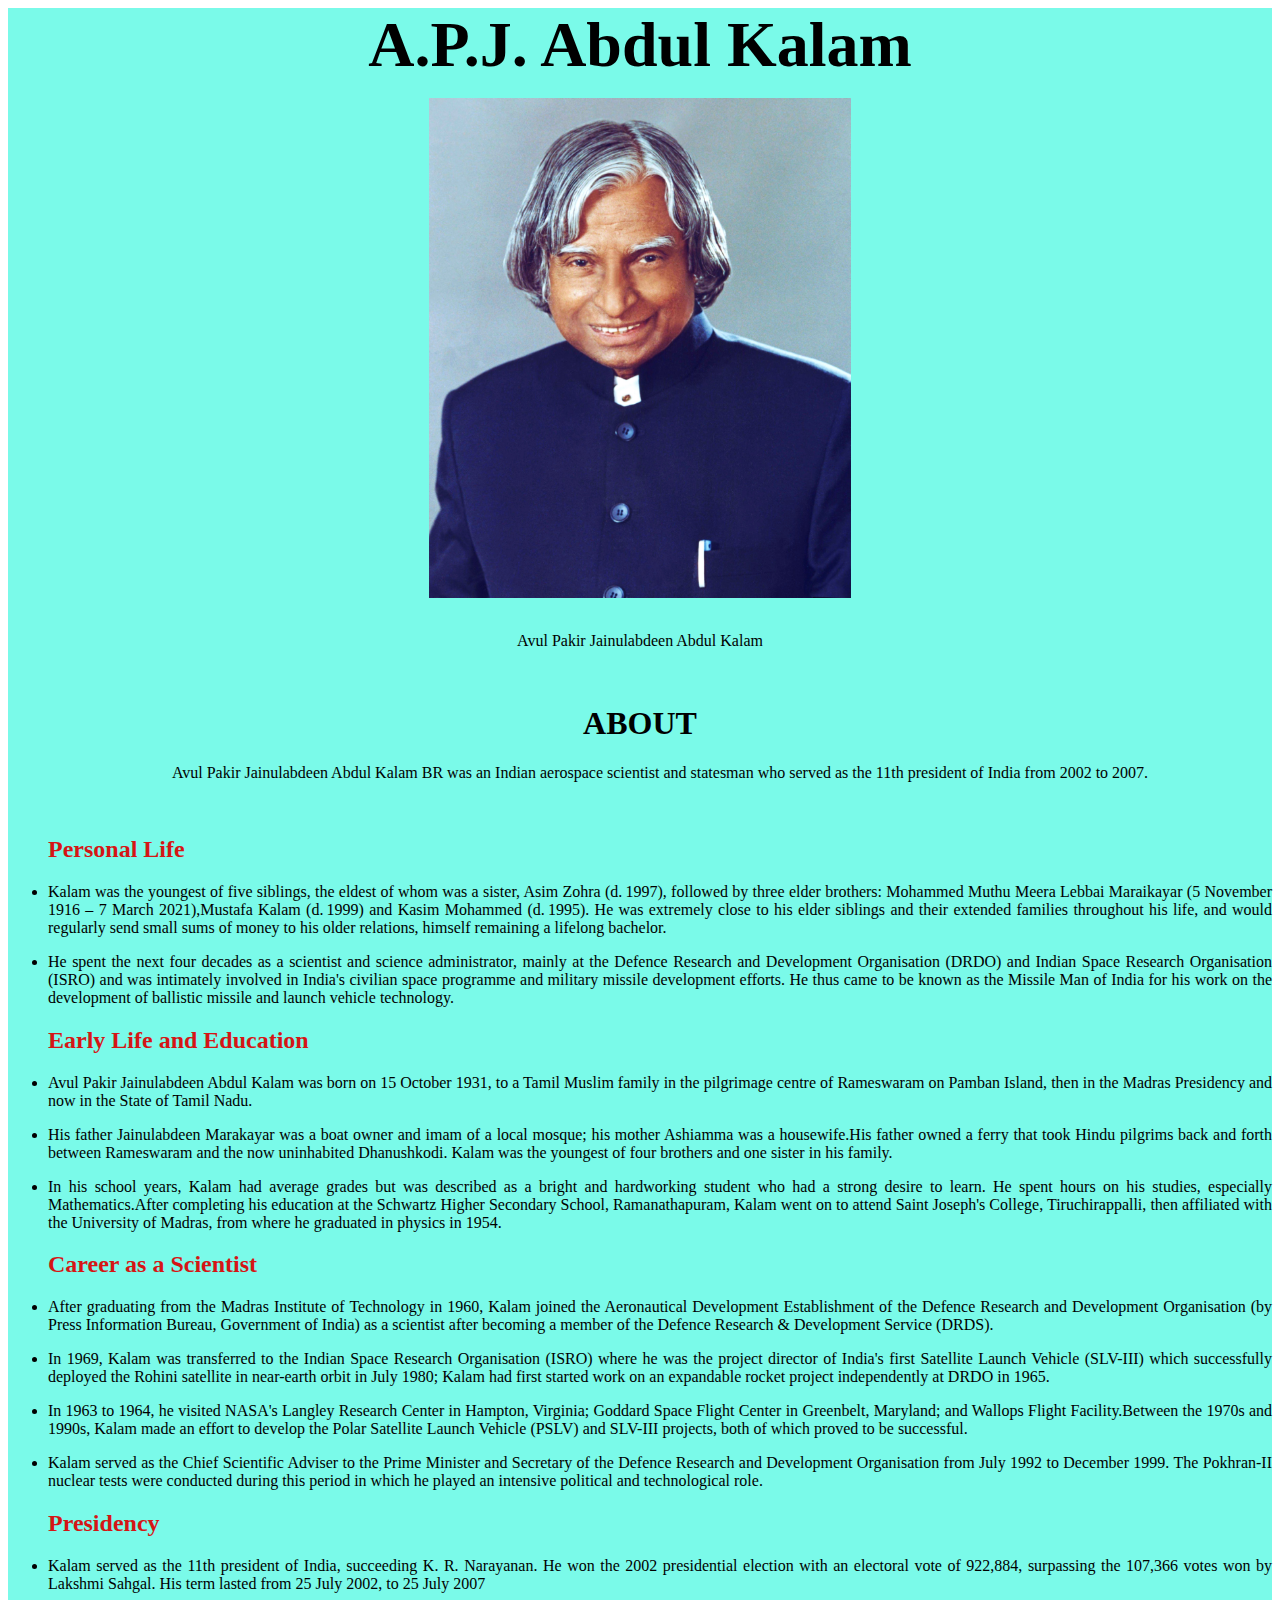
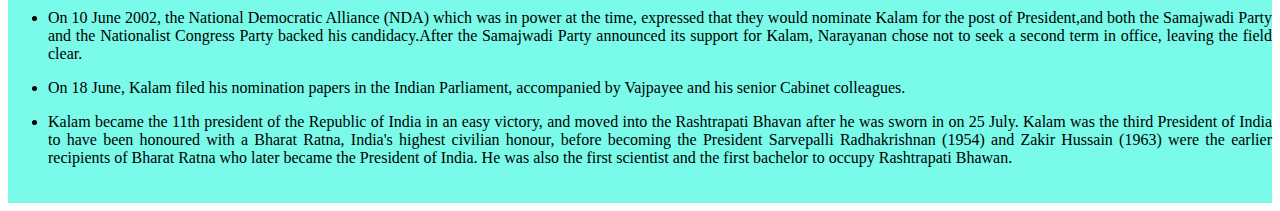
<file: OIBSIP_TASK 2/index.html>
<!DOCTYPE html>
<html lang="en">
  <head>
    <link rel="stylesheet" type="text/css" href="style.css" />
    <meta charset="UTF-8" />
    <meta http-equiv="X-UA-Compatible" content="IE=edge" />
    <meta name="viewport" content="width=device-width, initial-scale=1.0" />
    <title>Tribute Page</title>
  </head>
  <body>
    <div id="main">
      <div id="heading" class="center">
        <h1 id="title" class="center">A.P.J. Abdul Kalam</h1>
        <p class="font"><i></i></p>
      </div>
      <div id="img-div">
        <img
          class="center"
          id="image"
          src="A._P._J._Abdul_Kalam.jpg"
          alt="A.P.J.Abdul Kalam"
        />
        <div class="center">
          <br />
          <p id="img-caption" class="font">
            Avul Pakir Jainulabdeen Abdul Kalam
          </p>
          <br />
        </div>
      </div>
      <div id="tribute-info" class="center">
        <h1 class="font" id="about">ABOUT</h1>
        <ul class="font" style="text-align: justify">
          <p id="head1">
            Avul Pakir Jainulabdeen Abdul Kalam BR was an Indian aerospace
            scientist and statesman who served as the 11th president of India
            from 2002 to 2007.
          </p>
          <br />
          <h2 id="heading2">Personal Life</h2>
          <li>
            <p>
              Kalam was the youngest of five siblings, the eldest of whom was a
              sister, Asim Zohra (d. 1997), followed by three elder brothers:
              Mohammed Muthu Meera Lebbai Maraikayar (5 November 1916 – 7 March
              2021),Mustafa Kalam (d. 1999) and Kasim Mohammed (d. 1995). He was
              extremely close to his elder siblings and their extended families
              throughout his life, and would regularly send small sums of money
              to his older relations, himself remaining a lifelong bachelor.
            </p>
          </li>
          <li>
            <p>
              He spent the next four decades as a scientist and science
              administrator, mainly at the Defence Research and Development
              Organisation (DRDO) and Indian Space Research Organisation (ISRO)
              and was intimately involved in India's civilian space programme
              and military missile development efforts. He thus came to be known
              as the Missile Man of India for his work on the development of
              ballistic missile and launch vehicle technology.
            </p>
          </li>

          <h2 id="heading2">Early Life and Education</h2>
          <li>
            <p>
              Avul Pakir Jainulabdeen Abdul Kalam was born on 15 October 1931,
              to a Tamil Muslim family in the pilgrimage centre of Rameswaram on
              Pamban Island, then in the Madras Presidency and now in the State
              of Tamil Nadu.
            </p>
          </li>
          <li>
            <p>
              His father Jainulabdeen Marakayar was a boat owner and imam of a
              local mosque; his mother Ashiamma was a housewife.His father owned
              a ferry that took Hindu pilgrims back and forth between Rameswaram
              and the now uninhabited Dhanushkodi. Kalam was the youngest of
              four brothers and one sister in his family.
            </p>
          </li>
          <li>
            <p>
              In his school years, Kalam had average grades but was described as
              a bright and hardworking student who had a strong desire to learn.
              He spent hours on his studies, especially Mathematics.After
              completing his education at the Schwartz Higher Secondary School,
              Ramanathapuram, Kalam went on to attend Saint Joseph's College,
              Tiruchirappalli, then affiliated with the University of Madras,
              from where he graduated in physics in 1954.
            </p>
          </li>

          <h2 id="heading2">Career as a Scientist</h2>
          <li>
            <p>
              After graduating from the Madras Institute of Technology in 1960,
              Kalam joined the Aeronautical Development Establishment of the
              Defence Research and Development Organisation (by Press
              Information Bureau, Government of India) as a scientist after
              becoming a member of the Defence Research & Development Service
              (DRDS).
            </p>
          </li>
          <li>
            <p>
              In 1969, Kalam was transferred to the Indian Space Research
              Organisation (ISRO) where he was the project director of India's
              first Satellite Launch Vehicle (SLV-III) which successfully
              deployed the Rohini satellite in near-earth orbit in July 1980;
              Kalam had first started work on an expandable rocket project
              independently at DRDO in 1965.
            </p>
          </li>
          <li>
            <p>
              In 1963 to 1964, he visited NASA's Langley Research Center in
              Hampton, Virginia; Goddard Space Flight Center in Greenbelt,
              Maryland; and Wallops Flight Facility.Between the 1970s and 1990s,
              Kalam made an effort to develop the Polar Satellite Launch Vehicle
              (PSLV) and SLV-III projects, both of which proved to be
              successful.
            </p>
          </li>
          <li>
            <p>
              Kalam served as the Chief Scientific Adviser to the Prime Minister
              and Secretary of the Defence Research and Development Organisation
              from July 1992 to December 1999. The Pokhran-II nuclear tests were
              conducted during this period in which he played an intensive
              political and technological role.
            </p>
          </li>

          <h2 id="heading2">Presidency</h2>
          <li>
            <p>
              Kalam served as the 11th president of India, succeeding K. R.
              Narayanan. He won the 2002 presidential election with an electoral
              vote of 922,884, surpassing the 107,366 votes won by Lakshmi
              Sahgal. His term lasted from 25 July 2002, to 25 July 2007
            </p>
          </li>
          <li>
            <p>
              On 10 June 2002, the National Democratic Alliance (NDA) which was
              in power at the time, expressed that they would nominate Kalam for
              the post of President,and both the Samajwadi Party and the
              Nationalist Congress Party backed his candidacy.After the
              Samajwadi Party announced its support for Kalam, Narayanan chose
              not to seek a second term in office, leaving the field clear.
            </p>
          </li>
          <li>
            <p>
              On 18 June, Kalam filed his nomination papers in the Indian
              Parliament, accompanied by Vajpayee and his senior Cabinet
              colleagues.
            </p>
          </li>
          <li>
            <p>
              Kalam became the 11th president of the Republic of India in an
              easy victory, and moved into the Rashtrapati Bhavan after he was
              sworn in on 25 July. Kalam was the third President of India to
              have been honoured with a Bharat Ratna, India's highest civilian
              honour, before becoming the President Sarvepalli Radhakrishnan
              (1954) and Zakir Hussain (1963) were the earlier recipients of
              Bharat Ratna who later became the President of India. He was also
              the first scientist and the first bachelor to occupy Rashtrapati
              Bhawan.
            </p>
          </li>
        </ul>
      </div>
    </div>
  </body>
</html>
</file>
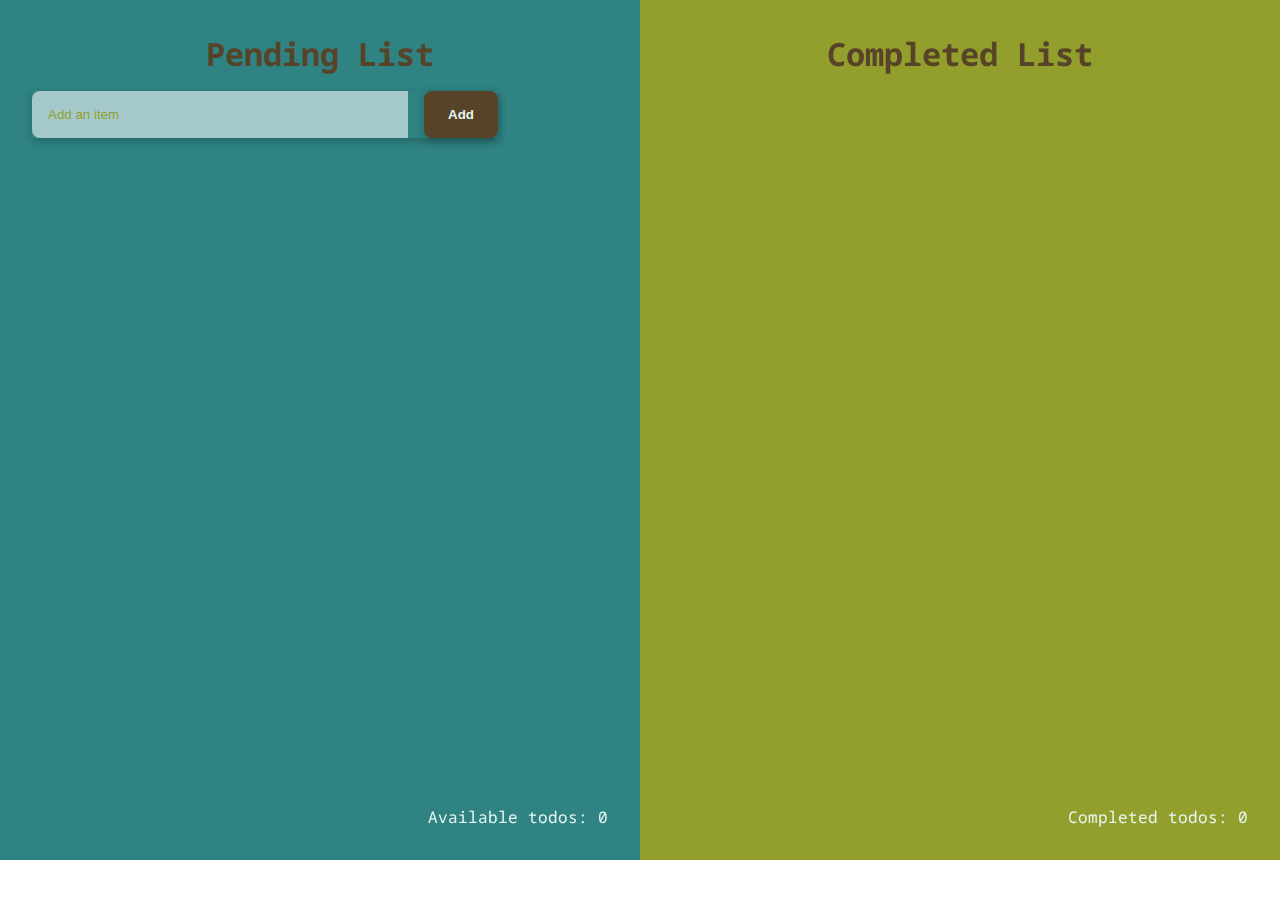
<file: OIBSIP_TASK 3/index.html>
<!DOCTYPE html>
<html lang="en">
  <head>
    <meta charset="UTF-8" />
    <meta http-equiv="X-UA-Compatible" content="IE=edge" />
    <meta name="viewport" content="width=device-width, initial-scale=1.0" />
    <meta name="description" content="TO-DO LIST"/>
    <link rel="stylesheet" href="https://cdnjs.cloudflare.com/ajax/libs/font-awesome/6.2.0/css/all.min.css"/>
    <link rel="stylesheet" href="./css/style.css" />
    <link rel="preconnect" href="https://fonts.googleapis.com" />
    <link rel="preconnect" href="https://fonts.gstatic.com" crossorigin />
    <link href="https://fonts.googleapis.com/css2?family=Noto+Sans+Mono:wght@400;500;600;700;800;900&display=swap" rel="stylesheet"/>
    <title>Todo List</title>
  </head>
  <body>
    <div class="filter"></div>
    <div class="alert-left">
      <div class="alert"></div>
    </div>
    <div class="alert-right">
      <div class="alert"></div>
    </div>
    <div class="box">
      <i class="fa-solid fa-xmark"></i>
      <h2 class="title">Edit</h2>
      <input type="text" class="editItem" />
      <input type="submit" class="editSubmit" value="Save" />
    </div>
    <div id="leftSide">
      <header>
        <h1 class="title">Pending List</h1>
        <div class="add-container">
          <form class="input-container">
            <input type="text" class="todo-input" placeholder="Add an item" />
            <input type="submit" class="submitBtn" value="Add" />
          </form>
        </div>
      </header>

      <div class="list">
      </div>
      <div class="total">Available todos: 0</div>
    </div>
    <div id="rightSide">
      <header>
        <h1 class="title">Completed List</h1>
      </header>
      <div class="list">
      </div>
      <div class="total">Completed todos: 0</div>
    </div>
    <script src="./js/app.js" type="module"></script>
  </body>
</html>
</file>
<file: OIBSIP_TASK 2/style.css>
#title {
    font-size: 400%;
    width: 60vmax;
  }

.center {
    margin: auto;
    padding: auto;
    text-align: center;
  }

 #head1{
  text-align: center;
 } 

#image {
    max-width: 50%;
    height: 500px;
    display: block;
  }

#main{
    background-color: rgb(122, 250, 233);
    color:black;
   
  }
#tribute-info {
    color: black;
    margin: bottom 1px;
    padding-bottom: 20px;
    text-align: center;

}  
#heading2{
    font-family: Cambria, Cochin, Georgia, Times, 'Times New Roman', serif;
    color:rgb(213, 21, 21);
}
#about{
    color: black;
}
</file>
<file: OIBSIP_TASK 3/css/style.css>
:root {
  --dark: #2f8383;
  --green: #939f2c;
  --light-green: #a5c9ca;
  --white: #e7f6f2;
  --yellow: rgb(87, 67, 40);
  --yellow-hover: hsl(35, 78%, 46%);
  --red: hsl(0, 83%, 70%);
  --red-hover: hsl(0, 83%, 60%);
  --soft-green: rgb(16, 45, 30);
  --danger: hsl(354, 70%, 64%);
  --warning: hsl(45, 90%, 25%);
  --success: hsl(152, 69%, 41%);
  --success-hover: hsl(152, 69%, 31%);
}
* {
  box-sizing: border-box;
  margin: 0;
  padding: 0;
}
body {
  width: 100%;
  height: 100vh;
  display: flex;
  justify-content: center;
  font-family: "Noto Sans Mono", monospace;
}

.alert,
.alert-right,
.alert-left {
  width: 25rem;
  height: 50px;
  position: absolute;
}
.alert-left {
  top: 1rem;
  left: 50%;
  transform: translate(calc(-100% - 110px));
  overflow: hidden;
}
.alert {
  transition: right 0.5s ease-in-out, left 0.5s ease-in-out;
  display: flex;
  justify-content: center;
  align-items: center;
  color: var(--white);
}
.alert-left .alert {
  right: -110%;
}
.alert-right {
  top: 1rem;
  right: 50%;
  transform: translate(calc(100% + 110px));
  overflow: hidden;
}
.alert-right .alert {
  left: -110%;
}
.filter.active {
  position: absolute;
  width: 100%;
  height: 100%;
  z-index: 2;
}
.box {
  width: 350px;
  height: 250px;
  position: absolute;
  left: 50%;
  top: 50%;
  transform: translate(-50%, -50%);
  display: flex;
  justify-content: center;
  align-items: center;
  flex-direction: column;
  background-color: var(--yellow);
  color: var(--white);
  border-radius: 1rem;
  box-shadow: rgba(0, 0, 0, 0.24) 0px 3px 8px;
  gap: 1rem;
  opacity: 0;
  visibility: hidden;
  transition: visibility 0s, opacity 0.5s linear;
  padding-bottom: 2rem;
  z-index: 3;
}
.box.active {
  visibility: visible;
  opacity: 1;
}
.box .fa-xmark {
  position: absolute;
  top: 1rem;
  right: 1.5rem;
  font-size: 1.5rem;
  cursor: pointer;
  padding: 0.5rem;
  transition: color 0.5s ease-in-out;
}
.box .fa-xmark:hover {
  color: hsl(0, 0%, 85%);
}
.box .title {
  margin: 3rem 0 auto 0;
}
.box .editItem {
  width: 90%;
  padding: 1rem;
  border: 0;
  outline: none;
  border-radius: 0.5rem;
  box-shadow: rgba(0, 0, 0, 0.24) 0px 3px 8px;
  color: var(--green);
}
.box .editSubmit {
  width: 90%;
  padding: 0.8rem;
  box-shadow: rgba(0, 0, 0, 0.24) 0px 3px 8px;
  border: 0;
  outline: none;
  border-radius: 0.5rem;
  background-color: var(--green);
  color: var(--light-green);
  font-size: 1rem;
  cursor: pointer;
  transition: background-color 0.5s ease-in-out;
}
.box .editSubmit:hover {
  background-color: hsl(193, 27%, 41%);
}
#logoContainer {
  position: absolute;
  width: 220px;
  height: 160px;
  display: flex;
  justify-content: center;
  align-items: center;
  left: 50%;
  top: 0;
  transform: translate(-50%);
  background-color: var(--light-green);
  border-bottom-left-radius: 1rem;
  border-bottom-right-radius: 1rem;
  box-shadow: rgba(0, 0, 0, 0.24) 0px 3px 8px;
  z-index: 2;
}
header {
  height: 20vh;
}
#logoContainer .logo {
  width: 90%;
}
#leftSide {
  width: 50%;
  height: calc(100vh - 40px);
  background-color: var(--dark);
  display: flex;
  flex-direction: column;
  text-align: center;
  padding: 2rem;
  gap: 1rem;
  justify-content: space-between;
}
#leftSide .title {
  color: var(--yellow);
}
#leftSide .add-container {
  display: flex;
  justify-content: center;
  gap: 1rem;
  margin: 1rem 0 auto 0;
  width: calc(100% - 110px);
}
#leftSide .add-container .input-container {
  display: flex;
  justify-content: center;
  width: 100%;
  box-shadow: rgba(0, 0, 0, 0.24) 0px 3px 8px;
}
#leftSide .add-container .input-container .todo-input {
  width: 100%;
  padding: 1rem;
  border-top-left-radius: 0.5rem;
  border-bottom-left-radius: 0.5rem;
  border: 0;
  background-color: var(--light-green);
  color: var(--green);
  outline: none;
}
#leftSide .add-container .input-container .todo-input::placeholder {
  color: var(--green);
}
#leftSide .add-container .input-container .priority {
  border: 0;
  outline: none;
  background-color: var(--green);
  color: var(--light-green);
  border-top-right-radius: 0.5rem;
  border-bottom-right-radius: 0.5rem;
  padding: 1rem;
}
#leftSide .add-container .submitBtn {
  background-color: var(--yellow);
  color: var(--white);
  border: 0;
  padding: 1rem 1.5rem;
  border-radius: 0.5rem;
  font-weight: 900;
  transition: background-color 0.5s ease-in-out;
  box-shadow: rgba(0, 0, 0, 0.24) 0px 3px 8px;
  margin-left: 1rem;
}
#leftSide .add-container .submitBtn:hover {
  background-color: var(--yellow-hover);
  cursor: pointer;
}
.list {
  margin: 0 0 auto 0;
  height: 80vh;
}
.todo-list {
  display: flex;
  flex-direction: column;
  gap: 0.5rem;
  text-align: left;
  margin: auto 0;
}
.todo-list .date {
  color: var(--light-green);
  font-size: 0.8rem;
  margin-top: 1rem;
}
.todo-list .row {
  display: flex;
  align-items: center;
  width: 100%;
  justify-content: space-between;
}
.todo-list .row .todos {
  width: calc(100% - 2rem);
  background-color: var(--light-green);
  color: var(--green);
  height: 3rem;
  padding: 1rem;
  display: flex;
  align-items: center;
  gap: 1rem;
  box-shadow: rgba(0, 0, 0, 0.24) 0px 3px 8px;
  border-radius: 0.5rem;
}
.todo-list .circle {
  width: 1rem;
  height: 1rem;
  border-radius: 50%;
}
.todo-list .circle.high {
  background-color: var(--red);
}
.todo-list .circle.middle {
  background-color: var(--yellow);
}
.todo-list .circle.low {
  background-color: var(--soft-green);
}
.todo-list .fa-check,
.todo-list .fa-pen-to-square,
.todo-list .fa-xmark {
  color: var(--white);
  padding: 0.5rem;
  cursor: pointer;
  transition: background-color 0.5s ease-in-out;
  border-radius: 0.2rem;
}
.todo-list .fa-xmark {
  background-color: var(--red);
}
.todo-list .fa-check,
.todo-list .fa-pen-to-square {
  margin-left: auto;
  background-color: var(--success);
}
.todo-list .fa-check,
.todo-list .fa-pen-to-square:hover {
  margin-left: auto;
  background-color: var(--success-hover);
}
.todo-list .todos .fa-xmark:hover {
  background-color: var(--red-hover);
}
#rightSide {
  width: 50%;
  height: calc(100vh - 40px);
  background-color: var(--green);
  display: flex;
  flex-direction: column;
  text-align: center;
  justify-content: space-between;
  padding: 2rem;
  gap: 1rem;
  overflow: auto;
}
#rightSide .title {
  color: var(--yellow);
}
#rightSide .todo-list .row .todos label {
  text-decoration: line-through;
}
.total {
  color: var(--white);
  text-align: right;
  margin-top: 2rem;
}
footer {
  width: 100%;
  height: 40px;
  position: absolute;
  display: flex;
  bottom: 0;
  left: 0;
  background-color: var(--white);
  color: var(--dark);
  justify-content: center;
  align-items: center;
  text-align: center;
  gap: 0.5rem;
  box-shadow: hsla(206, 6%, 25%, 0.3) 0px -1px 2px 0px,
    hsla(206, 6%, 25%, 0.15) 0px -2px 6px 2px;
  z-index: 1;
  font-size: 1rem;
}
footer .heart {
  color: hsl(0, 71%, 61%);
}
footer a {
  color: var(--dark);
  transition: color 0.5s;
}
footer a:hover {
  color: var(--green);
}
@media (max-width: 1090px) {
  html {
    font-size: 14px;
  }
  .alert,
  .alert-right,
  .alert-left {
    width: 20rem;
    position: absolute;
  }
}
@media (max-width: 900px) {
  body {
    height: auto;
    flex-direction: column;
  }
  .alert,
  .alert-right,
  .alert-left {
    position: fixed;
    z-index: 3;
  }
  .alert-left {
    top: 1rem;
    left: 50%;
    transform: translate(-50%);
    overflow: hidden;
  }
  .alert-right {
    top: 1rem;
    right: 50%;
    transform: translate(50%);
    overflow: hidden;
  }
  #leftSide .add-container {
    width: 100%;
  }
  #leftSide {
    padding: 180px 4rem 4rem 4rem;
    width: 100%;
    height: auto;
    overflow: none;
  }
  #rightSide {
    padding: 4rem 4rem 5rem 4rem;
    width: 100%;
    height: auto;
    min-height: 50vh;
    overflow: none;
  }
  #rightSide header {
    height: 5vh;
  }
  #leftSide .add-container .input-container .priority {
    padding: 0.5rem;
  }
  #logoContainer {
    width: 150px;
    height: 120px;
  }
  header {
    height: 20vh;
  }
  #logoContainer .logo {
    width: 90%;
  }
  .list {
    height: 100%;
    overflow: auto;
  }
  footer {
    position: fixed;
  }
}
@media (max-width: 360px) {
  html {
    font-size: 10px;
  }
  #logoContainer {
    width: 130px;
    height: 100px;
  }
  #leftSide {
    padding: 180px 2rem 3rem 2rem;
  }
  #rightSide {
    padding: 0rem 2rem 5rem 2rem;
  }
}
</file>
